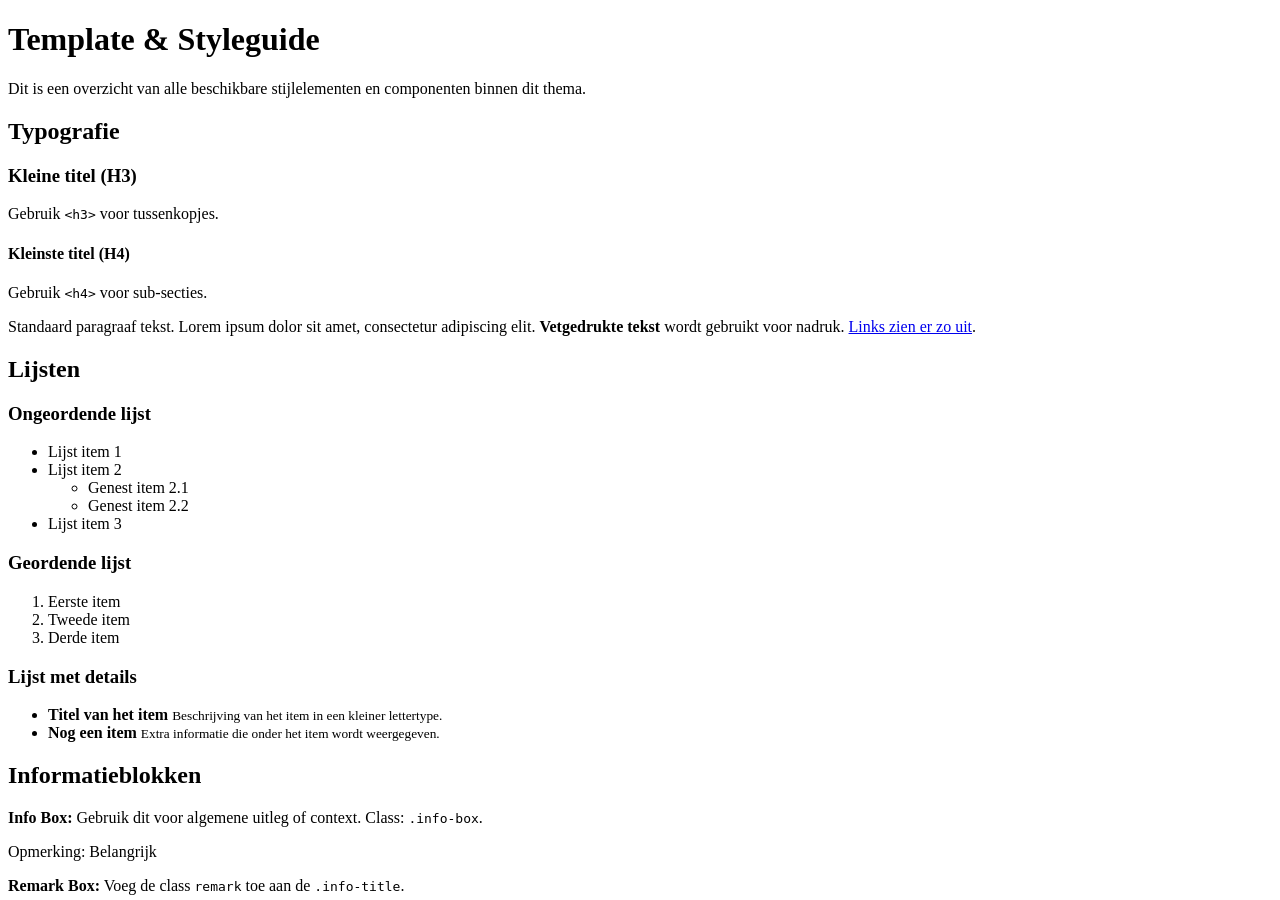
<file: index.html>
<!DOCTYPE html>
<html lang="nl">

<head>
    <meta charset="UTF-8">
    <link rel="stylesheet" href="https://tdmts.github.io/OrionContent/orion-embed.css">
</head>

<body>

    <!-- ============================================================ -->
    <!--  Brightspace/Orion embed wrapper.                            -->
    <!--                                                              -->
    <!--  This is the ONLY file you ever paste into a Brightspace      -->
    <!--  topic. Copy it, then edit the iframe src below to point at   -->
    <!--  the GitHub Pages URL of the page you want to embed.          -->
    <!--                                                              -->
    <!--  Content lives in the per-course repos, never here:           -->
    <!--    https://tdmts.github.io/ICEES/...                          -->
    <!--    https://tdmts.github.io/DeN/...                            -->
    <!--    https://tdmts.github.io/Microcontrollers/...               -->
    <!--                                                              -->
    <!--  EDIT ONLY THIS URL per Brightspace topic:                    -->
    <!-- ============================================================ -->
    <div class="frame-wrap">
        <iframe src="https://tdmts.github.io/OrionContent/template.html" allowfullscreen></iframe>
    </div>

</body>

</html>
</file>
